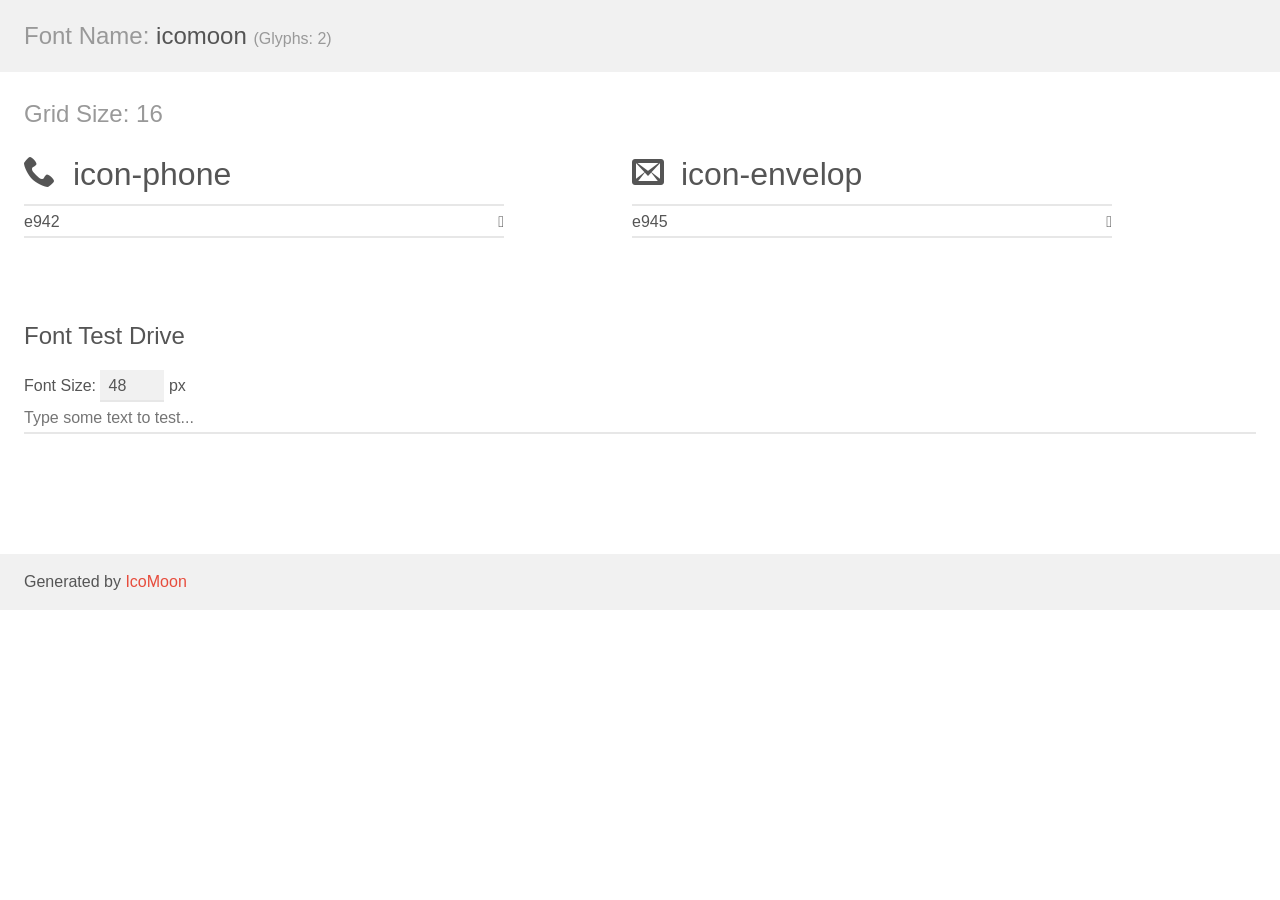
<file: icomoon/demo.html>
<!doctype html>
<html>
<head>
    <meta charset="utf-8">
    <title>IcoMoon Demo</title>
    <meta name="description" content="An Icon Font Generated By IcoMoon.io">
    <meta name="viewport" content="width=device-width, initial-scale=1">
    <link rel="stylesheet" href="demo-files/demo.css">
    <link rel="stylesheet" href="style.css"></head>
<body>
    <div class="bgc1 clearfix">
        <h1 class="mhmm mvm"><span class="fgc1">Font Name:</span> icomoon <small class="fgc1">(Glyphs:&nbsp;2)</small></h1>
    </div>
    <div class="clearfix mhl ptl">
        <h1 class="mvm mtn fgc1">Grid Size: 16</h1>
        <div class="glyph fs1">
            <div class="clearfix bshadow0 pbs">
                <span class="icon-phone"></span>
                <span class="mls"> icon-phone</span>
            </div>
            <fieldset class="fs0 size1of1 clearfix hidden-false">
                <input type="text" readonly value="e942" class="unit size1of2" />
                <input type="text" maxlength="1" readonly value="&#xe942;" class="unitRight size1of2 talign-right" />
            </fieldset>
            <div class="fs0 bshadow0 clearfix hidden-true">
                <span class="unit pvs fgc1">liga: </span>
                <input type="text" readonly value="phone, telephone" class="liga unitRight" />
            </div>
        </div>
        <div class="glyph fs1">
            <div class="clearfix bshadow0 pbs">
                <span class="icon-envelop"></span>
                <span class="mls"> icon-envelop</span>
            </div>
            <fieldset class="fs0 size1of1 clearfix hidden-false">
                <input type="text" readonly value="e945" class="unit size1of2" />
                <input type="text" maxlength="1" readonly value="&#xe945;" class="unitRight size1of2 talign-right" />
            </fieldset>
            <div class="fs0 bshadow0 clearfix hidden-true">
                <span class="unit pvs fgc1">liga: </span>
                <input type="text" readonly value="envelop, mail" class="liga unitRight" />
            </div>
        </div>
    </div>

    <!--[if gt IE 8]><!-->
    <div class="mhl clearfix mbl">
        <h1>Font Test Drive</h1>
        <label>
            Font Size: <input id="fontSize" type="number" class="textbox0 mbm"
            min="8" value="48" />
            px
        </label>
        <input id="testText" type="text" class="phl size1of1 mvl"
        placeholder="Type some text to test..." value=""/>
        <div id="testDrive" class="icon-" style="font-family: icomoon">&nbsp;
        </div>
    </div>
    <!--<![endif]-->
    <div class="bgc1 clearfix">
        <p class="mhl">Generated by <a href="https://icomoon.io/app">IcoMoon</a></p>
    </div>

    <script src="demo-files/demo.js"></script>
</body>
</html>
</file>
<file: icomoon/demo-files/demo.css>
body {
  padding: 0;
  margin: 0;
  font-family: sans-serif;
  font-size: 1em;
  line-height: 1.5;
  color: #555;
  background: #fff;
}
h1 {
  font-size: 1.5em;
  font-weight: normal;
}
small {
  font-size: .66666667em;
}
a {
  color: #e74c3c;
  text-decoration: none;
}
a:hover, a:focus {
  box-shadow: 0 1px #e74c3c;
}
.bshadow0, input {
  box-shadow: inset 0 -2px #e7e7e7;
}
input:hover {
  box-shadow: inset 0 -2px #ccc;
}
input, fieldset {
  font-family: sans-serif;
  font-size: 1em;
  margin: 0;
  padding: 0;
  border: 0;
}
input {
  color: inherit;
  line-height: 1.5;
  height: 1.5em;
  padding: .25em 0;
}
input:focus {
  outline: none;
  box-shadow: inset 0 -2px #449fdb;
}
.glyph {
  font-size: 16px;
  width: 15em;
  padding-bottom: 1em;
  margin-right: 4em;
  margin-bottom: 1em;
  float: left;
  overflow: hidden;
}
.liga {
  width: 80%;
  width: calc(100% - 2.5em);
}
.talign-right {
  text-align: right;
}
.talign-center {
  text-align: center;
}
.bgc1 {
  background: #f1f1f1;
}
.fgc1 {
  color: #999;
}
.fgc0 {
  color: #000;
}
p {
  margin-top: 1em;
  margin-bottom: 1em;
}
.mvm {
  margin-top: .75em;
  margin-bottom: .75em;
}
.mtn {
  margin-top: 0;
}
.mtl, .mal {
  margin-top: 1.5em;
}
.mbl, .mal {
  margin-bottom: 1.5em;
}
.mal, .mhl {
  margin-left: 1.5em;
  margin-right: 1.5em;
}
.mhmm {
  margin-left: 1em;
  margin-right: 1em;
}
.mls {
  margin-left: .25em;
}
.ptl {
  padding-top: 1.5em;
}
.pbs, .pvs {
  padding-bottom: .25em;
}
.pvs, .pts {
  padding-top: .25em;
}
.unit {
  float: left;
}
.unitRight {
  float: right;
}
.size1of2 {
  width: 50%;
}
.size1of1 {
  width: 100%;
}
.clearfix:before, .clearfix:after {
  content: " ";
  display: table;
}
.clearfix:after {
  clear: both;
}
.hidden-true {
  display: none;
}
.textbox0 {
  width: 3em;
  background: #f1f1f1;
  padding: .25em .5em;
  line-height: 1.5;
  height: 1.5em;
}
#testDrive {
  display: block;
  padding-top: 24px;
  line-height: 1.5;
}
.fs0 {
  font-size: 16px;
}
.fs1 {
  font-size: 32px;
}
</file>
<file: icomoon/style.css>
@font-face {
  font-family: 'icomoon';
  src:  url('fonts/icomoon.eot?aikxbu');
  src:  url('fonts/icomoon.eot?aikxbu#iefix') format('embedded-opentype'),
    url('fonts/icomoon.ttf?aikxbu') format('truetype'),
    url('fonts/icomoon.woff?aikxbu') format('woff'),
    url('fonts/icomoon.svg?aikxbu#icomoon') format('svg');
  font-weight: normal;
  font-style: normal;
}

[class^="icon-"], [class*=" icon-"] {
  /* use !important to prevent issues with browser extensions that change fonts */
  font-family: 'icomoon' !important;
  speak: none;
  font-style: normal;
  font-weight: normal;
  font-variant: normal;
  text-transform: none;
  line-height: 1;

  /* Better Font Rendering =========== */
  -webkit-font-smoothing: antialiased;
  -moz-osx-font-smoothing: grayscale;
}

.icon-phone:before {
  content: "\e942";
}
.icon-envelop:before {
  content: "\e945";
}
</file>
